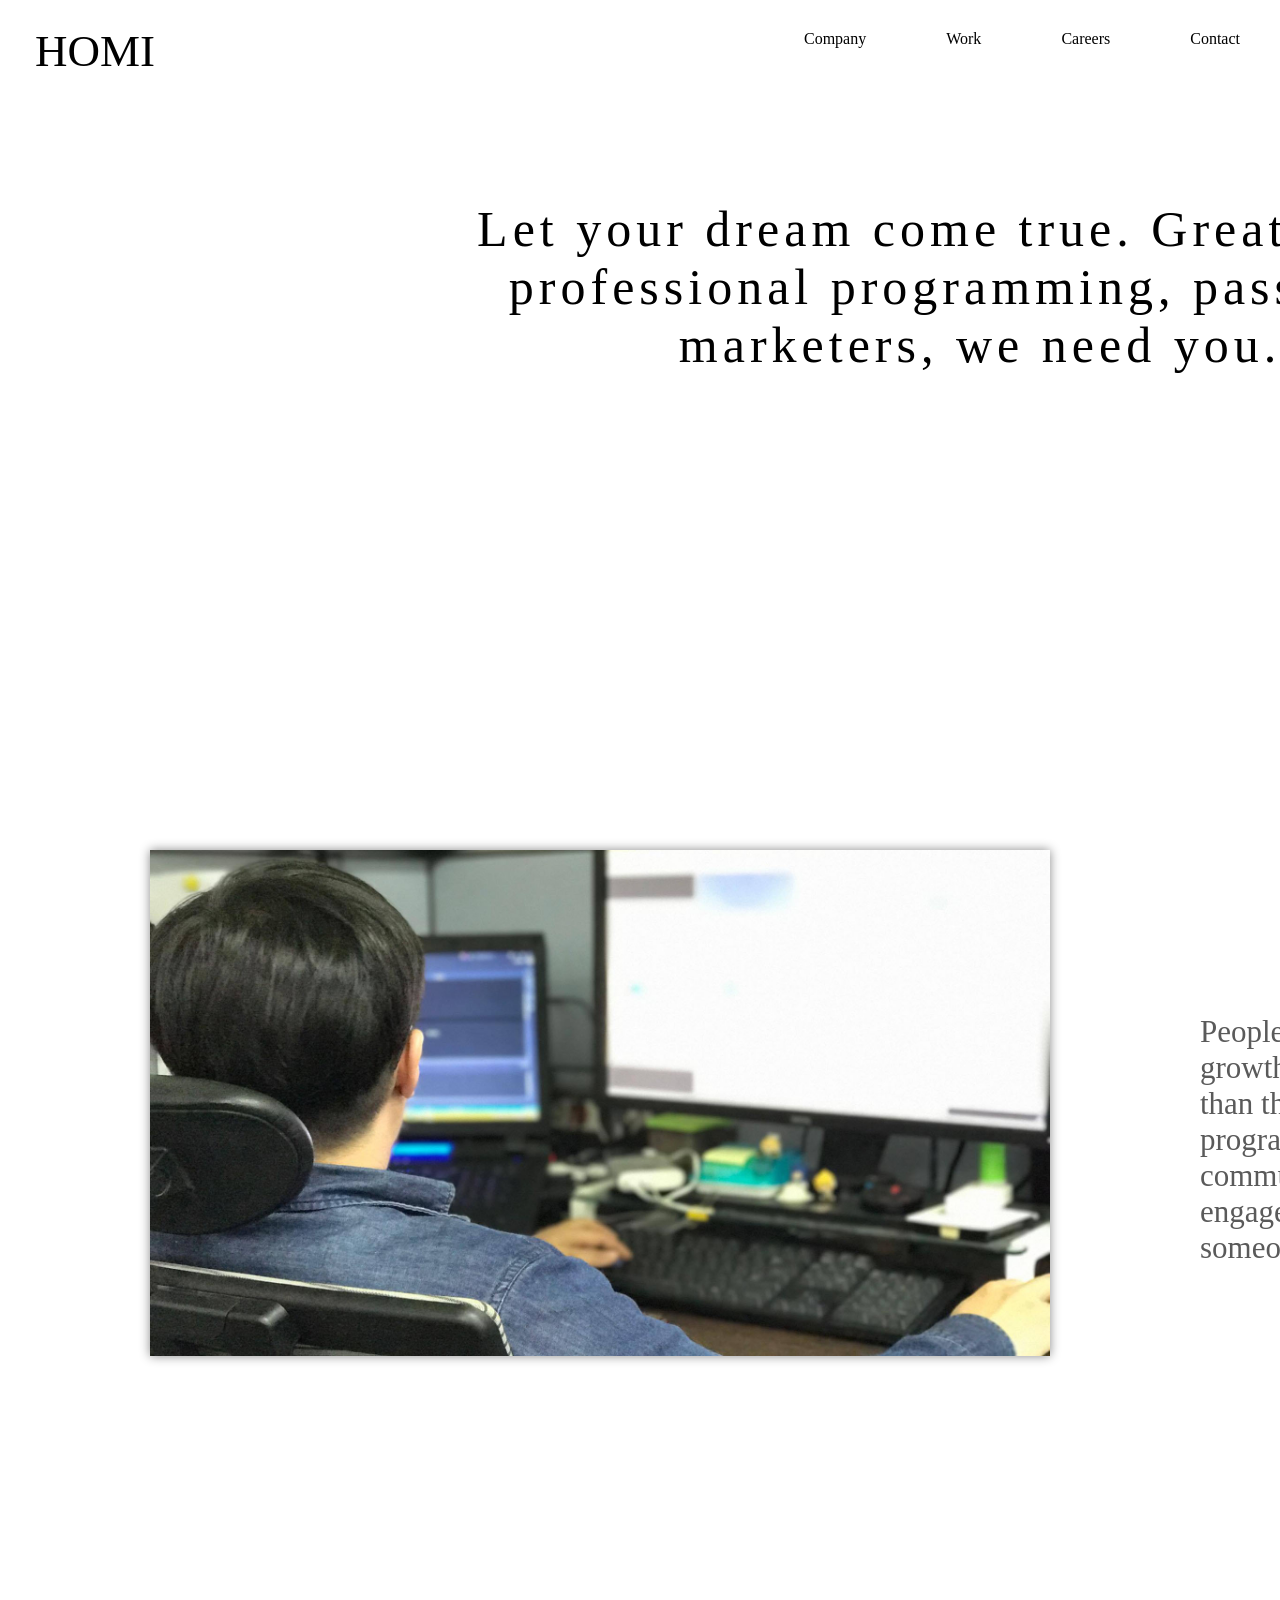
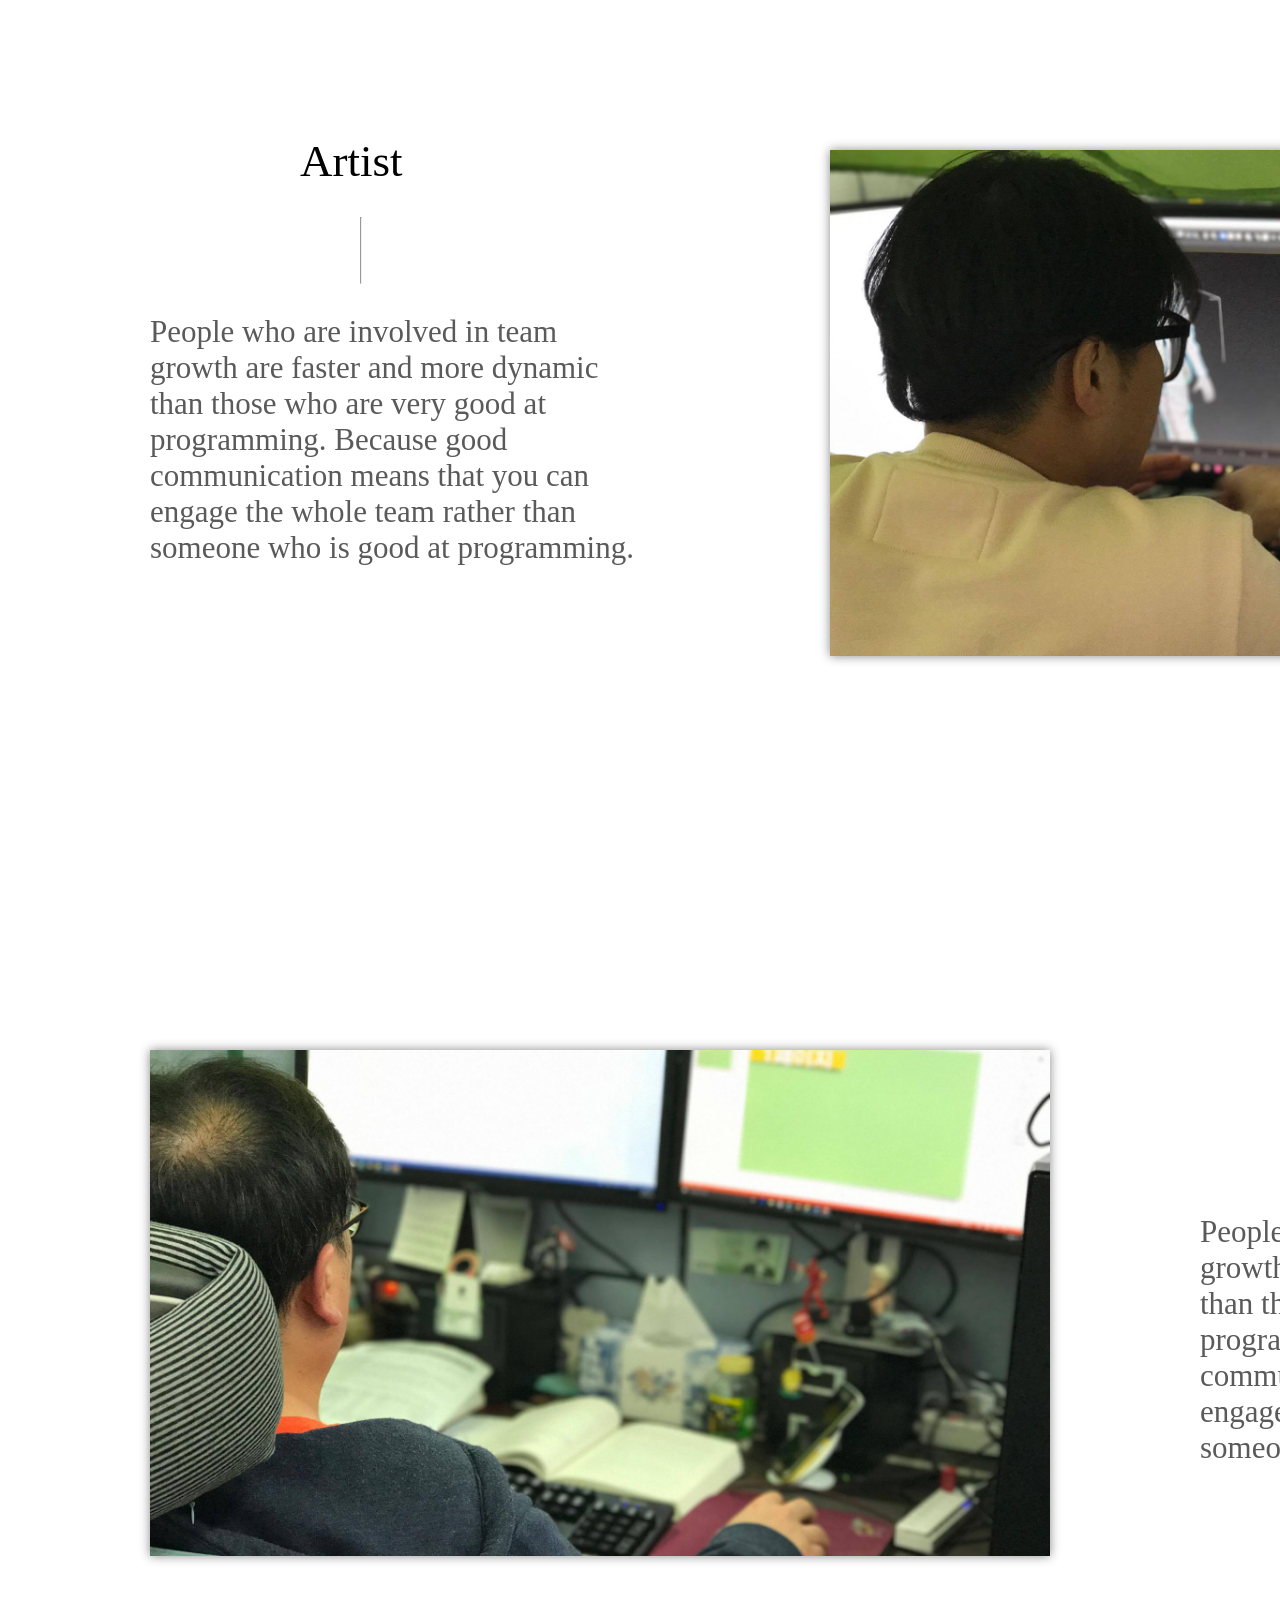
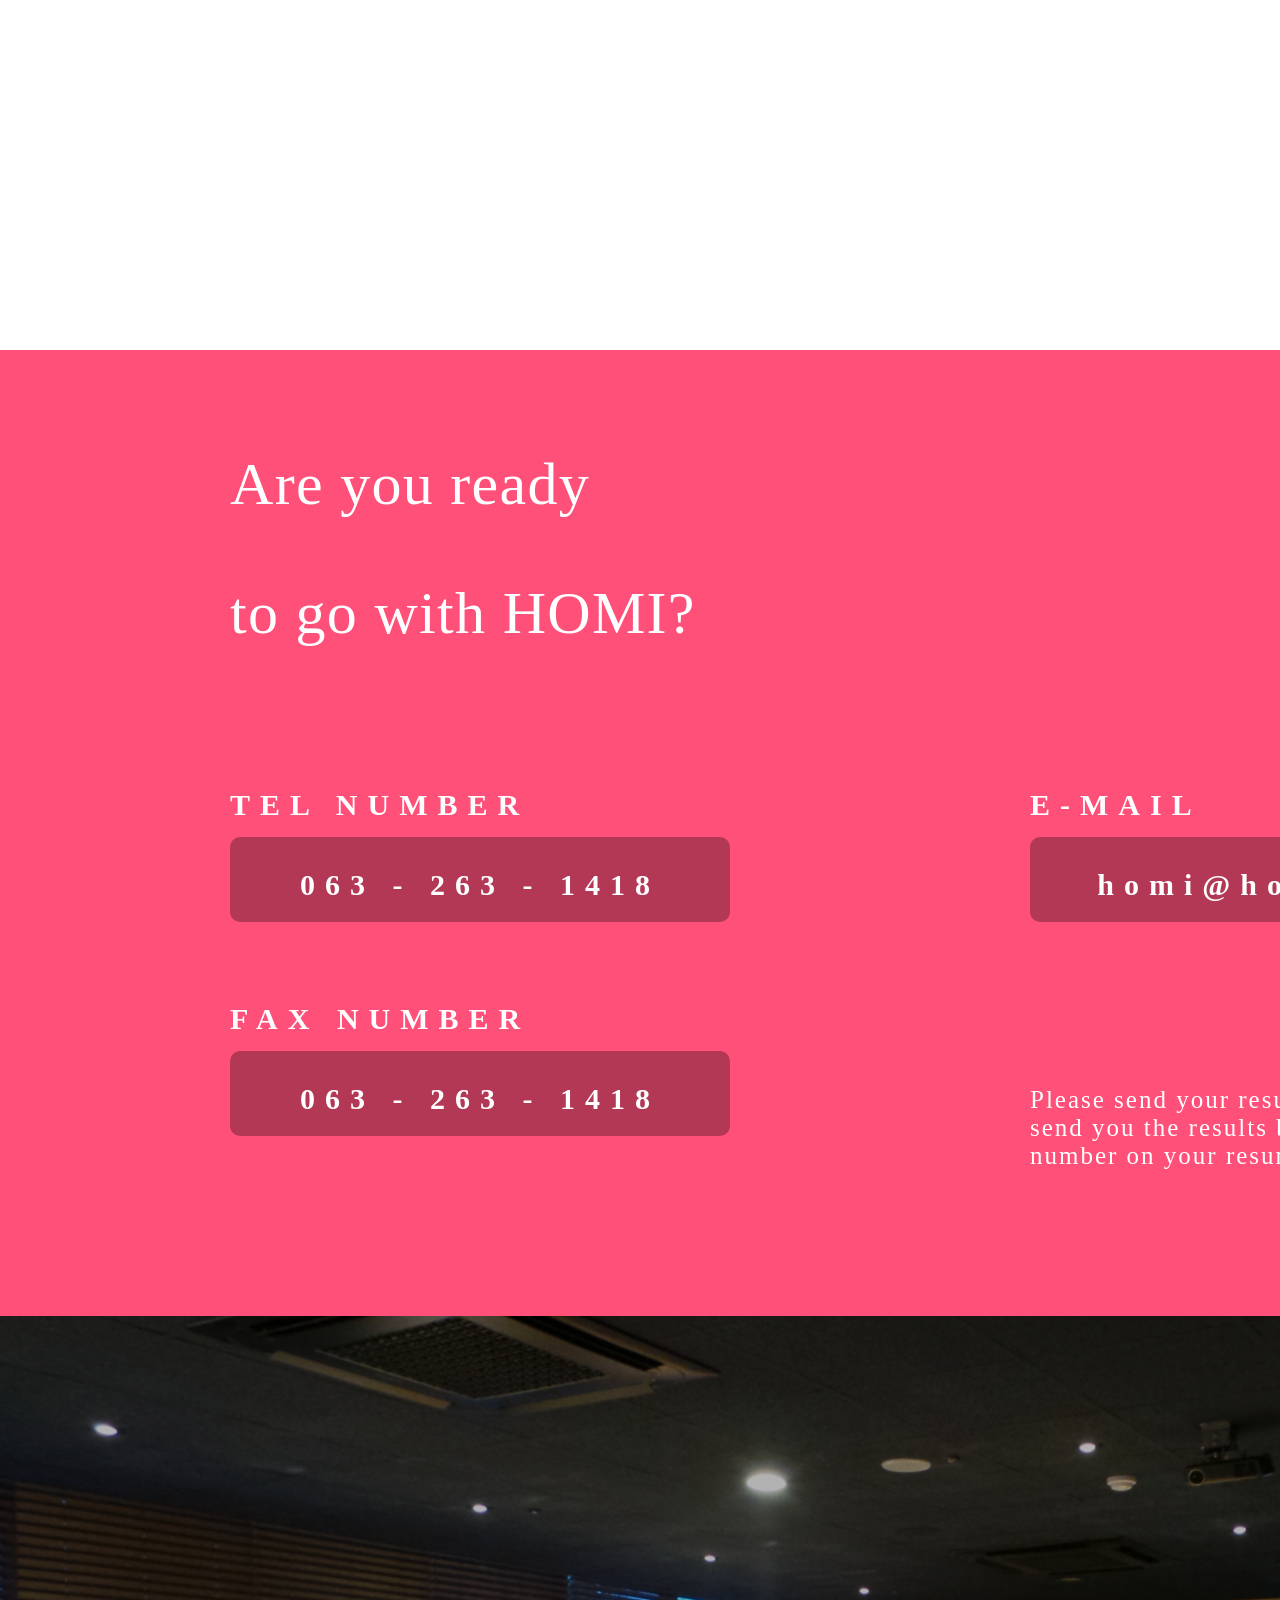
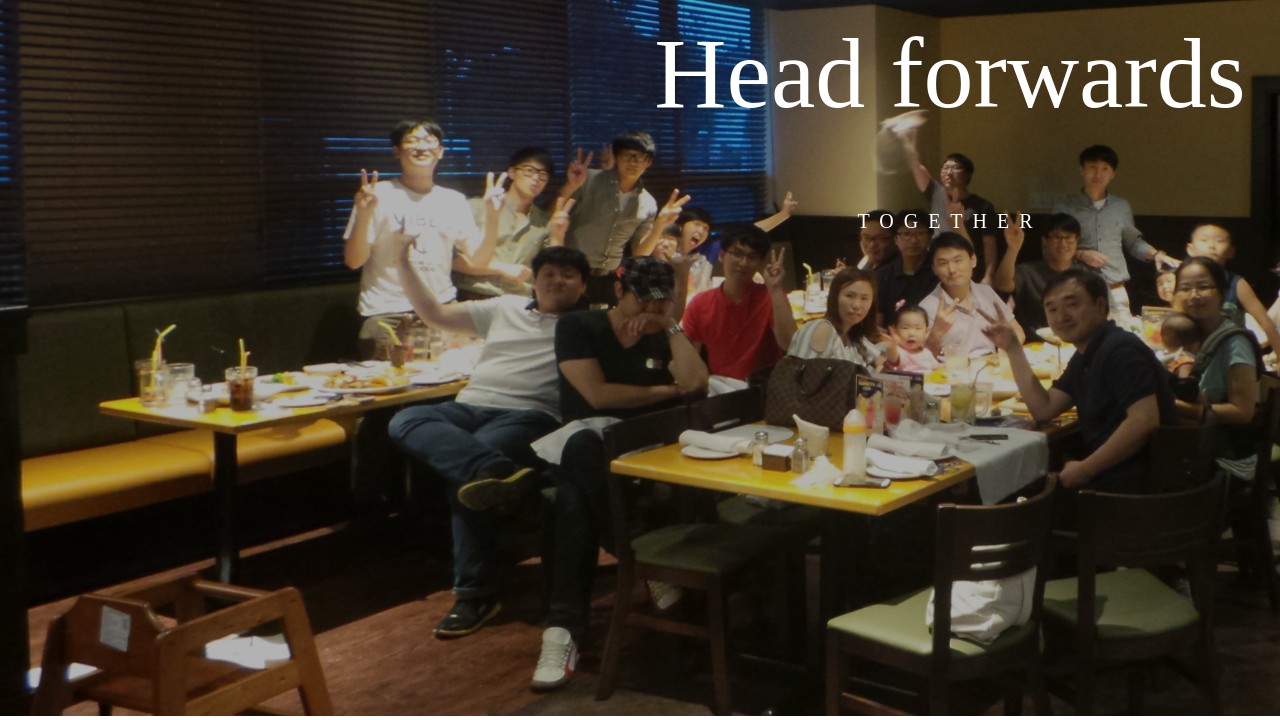
<file: HomiPage/assets/careers.html>
<!doctype html>
<html>
<head>
    <!-- javascript file import -->
    <script src="lib/jquery/jquery-3.2.1.min.js"></script>
    <script src="common/js/googleMaps.js"></script>
    <script src="common/js/common.js"></script>

    <!-- css file import -->
    <link rel="stylesheet" type="text/css" href="common/css/careers.css">
    <link rel="stylesheet" type="text/css" href="common/css/commons.css">
</head>
<body>
    <div class="header">
        <ul>
            <li class="title"><a href="#home">HOMI</a></li>
            <li><a href="./contact.html">Contact</a></li>
            <li><a href="./careers.html">Careers</a></li>
            <li><a href="./work.html">Work</a></li>
            <li><a href="./company.html">Company</a></li>
        </ul>
    </div>

    <div class="career_page_stack1">
        <p class="title">Let your dream come true. Great design,
            professional programming, passionate marketers,
            we need you.
        </p>
    </div>


    <div class="career_page_stack2">
        <div class="program">
            <img src="common/img/career/programmer.jpg"/>
            <div class="right">
                <div class="title">Programmer</div>
                <hr class="Line"></hr>
                <div class="subtitle">
                    People who are involved in team growth are faster and more dynamic than those who are very good at programming.
                    Because good communication means that you can engage the whole team rather than someone who is good at programming.
                </div>
            </div>
        </div>
    </div>


    <div style="clear: left;"></div>

    <div class="career_page_stack3">
        <div class="artist">
            <img src="common/img/career/designer.jpg"/>
            <div class="right">
                <div class="title">Artist</div>
                <hr class="Line"></hr>
                <div class="subtitle">
                    People who are involved in team growth are faster and more dynamic than those who are very good at programming.
                    Because good communication means that you can engage the whole team rather than someone who is good at programming.
                </div>
            </div>
        </div>
    </div>


    <div style="clear: left;"></div>

    <div class="career_page_stack4">
        <div class="marketer">
            <img src="common/img/career/marketer.jpg"/>
            <div class="right">
                <div class="title">Producer</div>
                <hr class="Line"></hr>
                <div class="subtitle">
                    People who are involved in team growth are faster and more dynamic than those who are very good at programming.
                    Because good communication means that you can engage the whole team rather than someone who is good at programming.
                </div>
            </div>
        </div>
    </div>



    <div style="clear: left;"></div>

    <div class="career_page_stack5">
        <div class="content">
            <div class="title">Are you ready
                <p>to go with HOMI?</p>
            </div>
            <div class="telnum">
                <div class="title">
                    TEL NUMBER
                </div>
                <div class="background"></div>
                <div class="number">063 - 263 - 1418</div>
            </div>

            <div class="email">
                <div class="title">
                    E-MAIL
                </div>
                <div class="background"></div>
                <div class="address">homi@homibox.com</div>
            </div>

            <div style="clear: left;"></div>

            <div class="faxnum">
                <div class="title">
                    FAX NUMBER
                </div>
                <div class="background"></div>
                <div class="number">063 - 263 - 1418</div>
            </div>

            <div class="ps">
                <div class="title">
                    Please send your resume by e-mail. We
                    will send you the results by email and phone number on your resume.
                </div>
            </div>
        </div>

        <div class="career_page_stack6">
            <img src="common/img/lastpage.jpg">
            <div class="content_alpha">
                <p class="title">Head forwards</p>
                <p class="subtitle">TOGETHER</p>
            </div>
        </div>

    </div>

</body>
</html>
</file>
<file: HomiPage/assets/common/css/careers.css>
html, body {
    height: 100%;
    /*overflow:hidden;*/
    margin: 0 auto;
}


.career_page_stack1
{
    position: relative;
    width: 1200px;
    font-family: PlantagenetCherokee;
    margin: 150px 0 0 380px;
}
.career_page_stack1 .title
{
    position: absolute;
    font-size: 50px;
    letter-spacing: 5px;
    text-align: center;
    color: #000000;
}






.career_page_stack2
{
    margin-left: 150px;
    margin-top: 700px;
    float: left;
    position: relative;
    font-family: PlantagenetCherokee;
}
.career_page_stack2 > .program > img
{
    width: 900px;
    position: absolute;
    z-index: -1;
    box-shadow: 0px 0px 10px #888888;
}
.career_page_stack2 > .program > .right
{
    width:500px;
    position: absolute;
    margin: -15px 0 0 1050px;
}
.career_page_stack2 > .program > .right > .title
{
    margin-left: 100px;
    font-family: AppleMyungjo;
    font-size: 45px;
}
.career_page_stack2 > .program > .right >.Line
{
    width:0px;
    height: 65px;
    margin-top: 30px;
    margin-left: 225px;
}
.career_page_stack2 > .program > .right > .subtitle
{
    margin-top: 30px;
    color: #5a5a5a;
    font-family: PlantagenetCherokee;
    font-size: 31px;
}






.career_page_stack3
{
    position: relative;
    margin-left: 150px;
    margin-top: 900px;
    float: left;
    font-family: PlantagenetCherokee;
}
.career_page_stack3 > .artist > img
{
    width: 900px;
    position: absolute;
    z-index: -1;
    margin: 0px 0 0 680px;
    box-shadow: 0px 0px 10px #888888;
}
.career_page_stack3 > .artist > .right
{
    width:500px;
    position: absolute;
    margin: -15px 0 0 0px;
}
.career_page_stack3 > .artist > .right > .title
{
    margin-left: 150px;
    font-family: AppleMyungjo;
    font-size: 45px;
}
.career_page_stack3 > .artist > .right >.Line
{
    width:0px;
    height: 65px;
    margin-top: 30px;
    margin-left: 210px;
}
.career_page_stack3 > .artist > .right > .subtitle
{
    margin-top: 30px;
    color: #5a5a5a;
    font-family: PlantagenetCherokee;
    font-size: 31px;
}






.career_page_stack4
{
    margin-left: 150px;
    margin-top: 900px;
    float: left;
    position: relative;
    font-family: PlantagenetCherokee;
}
.career_page_stack4 > .marketer > img
{
    width: 900px;
    position: absolute;
    z-index: -1;
    box-shadow: 0px 0px 10px #888888;
}
.career_page_stack4 > .marketer > .right
{
    width:500px;
    position: absolute;
    margin: -15px 0 0 1050px;
}
.career_page_stack4 > .marketer > .right > .title
{
    margin-left: 100px;
    font-family: AppleMyungjo;
    font-size: 45px;
}
.career_page_stack4 > .marketer > .right >.Line
{
    width:0px;
    height: 65px;
    margin-top: 30px;
    margin-left: 185px;
}
.career_page_stack4 > .marketer > .right > .subtitle
{
    margin-top: 30px;
    color: #5a5a5a;
    font-family: PlantagenetCherokee;
    font-size: 31px;
}





.career_page_stack5
{
    margin-top: 900px;
    width: 1900px;
    height:1000px;
    background-color: #ff5079;
    position: relative;
    font-family: PlantagenetCherokee;
}
.career_page_stack5 >.content
{
    padding-top: 100px;
    padding-left: 230px;
}
.career_page_stack5 >.content >.title
{
    width: 600px;
    letter-spacing: 1.3px;
    color: #ffffff;
    font-family: PlantagenetCherokee;
    font-size: 60px;
}
.career_page_stack5 >.content > .telnum
{
    margin-top: 80px;
    position: relative;
    float: left;
}
.career_page_stack5 >.content > .telnum > .title
{
    font-family: DINAlternate;
    font-size: 30px;
    font-weight: bold;
    letter-spacing: 10px;
    color: #ffffff;
}
.career_page_stack5 >.content > .telnum >.background
{
    margin-top: 15px;
    width: 500px;
    height: 85px;
    border-radius: 10px;
    background-color: rgba(0, 0, 0, 0.3);
}
.career_page_stack5 >.content > .telnum >.number
{
    width: 500px;
    position: absolute;
    bottom: 20px;
    text-align: center;
    font-family: DINAlternate;
    font-size: 30px;
    font-weight: bold;
    letter-spacing: 10px;
    color: #ffffff;
}
.career_page_stack5 >.content > .email
{
    margin-top: 80px;
    margin-left: 300px;
    position: relative;
    float: left;
}
.career_page_stack5 >.content > .email > .title
{
    font-family: DINAlternate;
    font-size: 30px;
    font-weight: bold;
    letter-spacing: 10px;
    color: #ffffff;
}
.career_page_stack5 >.content > .email >.background
{
    margin-top: 15px;
    width: 540px;
    height: 85px;
    border-radius: 10px;
    background-color: rgba(0, 0, 0, 0.3);
}
.career_page_stack5 >.content > .email >.address {
    width: 500px;
    position: absolute;
    padding-left: 30px;
    bottom: 20px;
    text-align: center;
    font-family: DINAlternate;
    font-size: 30px;
    font-weight: bold;
    letter-spacing: 10px;
    color: #ffffff;
}
.career_page_stack5 >.content > .faxnum
{
    margin-top: 80px;
    position: relative;
}
.career_page_stack5 >.content > .faxnum > .title
{
    font-family: DINAlternate;
    font-size: 30px;
    font-weight: bold;
    letter-spacing: 10px;
    color: #ffffff;
}
.career_page_stack5 >.content > .faxnum >.background
{
    margin-top: 15px;
    width: 500px;
    height: 85px;
    border-radius: 10px;
    background-color: rgba(0, 0, 0, 0.3);
}
.career_page_stack5 >.content > .faxnum >.number
{
    position: absolute;
    width: 500px;
    bottom: 20px;
    text-align: center;
    font-family: DINAlternate;
    font-size: 30px;
    font-weight: bold;
    letter-spacing: 10px;
    color: #ffffff;
}

.career_page_stack5 >.content >.ps
{
    position: absolute;
    bottom:180px;
    margin-left: 800px;
    width: 550px;
    font-family: PlantagenetCherokee;
    font-size: 25px;
    letter-spacing: 2px;
    color: #ffffff;
}











.career_page_stack6 {
    position: relative;
    font-family: "Plantagenet Cherokee";
    height: 100%;

    margin-top: 180px;
}

.career_page_stack6 > img {
    width: 100%;
    height: 100%;
    z-index: -100;
}

.career_page_stack6 > .content_alpha{
    position:absolute;
    width: 100%;
    height: 100%;
    z-index:0;
    bottom:0px;
    text-align:center;
    background: rgba(0,0,0,0.3);
    color: #ffffff;
}

.career_page_stack6 > .content_alpha > .title {
    font-size: 100px;
    height: 200px;
    margin: 300px 0px 0px 0px;
}

.career_page_stack6 > .content_alpha > .subtitle {
    line-height: 50%;
    font-size: 20px;
    margin: 0px 0px 0px 0px;
    letter-spacing: 10px;
}
</file>
<file: HomiPage/assets/common/css/commons.css>
.header {

}

.header > ul {
    z-index: 1000;
    position: fixed;
    left: 0;
    top: 0;
    width: 100%;
    height: 10vh;

    list-style-type: none;
    margin: 0;
    padding: 0;
    overflow: hidden;

    background-color: #ffffff;
}

.header li {
    float: right;
}

.header li a {
    display: block;
    color: #000000;
    text-align: center;
    padding: 30px 40px;
    text-decoration: none;
}

.header .title {
    float: left;
    text-align: center;
    font-family: Optien;
    font-size: 5vh;
    margin: -5px 0px 0px -5px;
}

/* Change the link color to #111 (black) on hover */
.header li a:hover {
}
</file>
